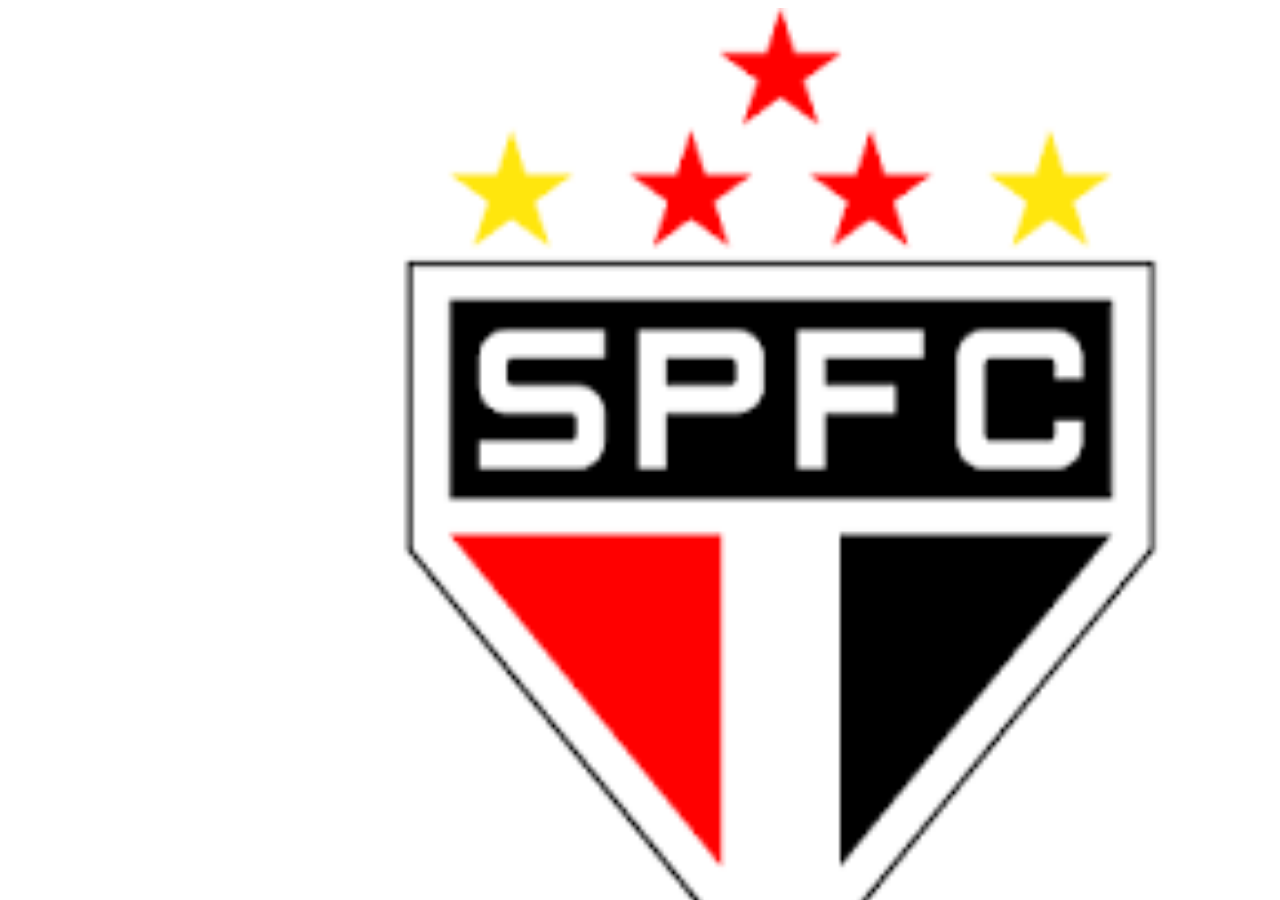
<file: 3mundiais.html>
<!DOCTYPE html>
<html lang="pt-br">
<head>
    <meta charset="UTF-8">
    <meta name="viewport" content="width=device-width, initial-scale=1.0">
    <link rel="stylesheet" href="./css/stile.css">
    <title>Maior time de todos os tempos do Brasil</title>
</head>
<body>
    <div class="menu">
<a class="logo_canal" href="https://www.saopaulofc.net" target="blank"><img src="/img/spfc.png" alt=""></a>
    </div>
</body>
</html>
</file>
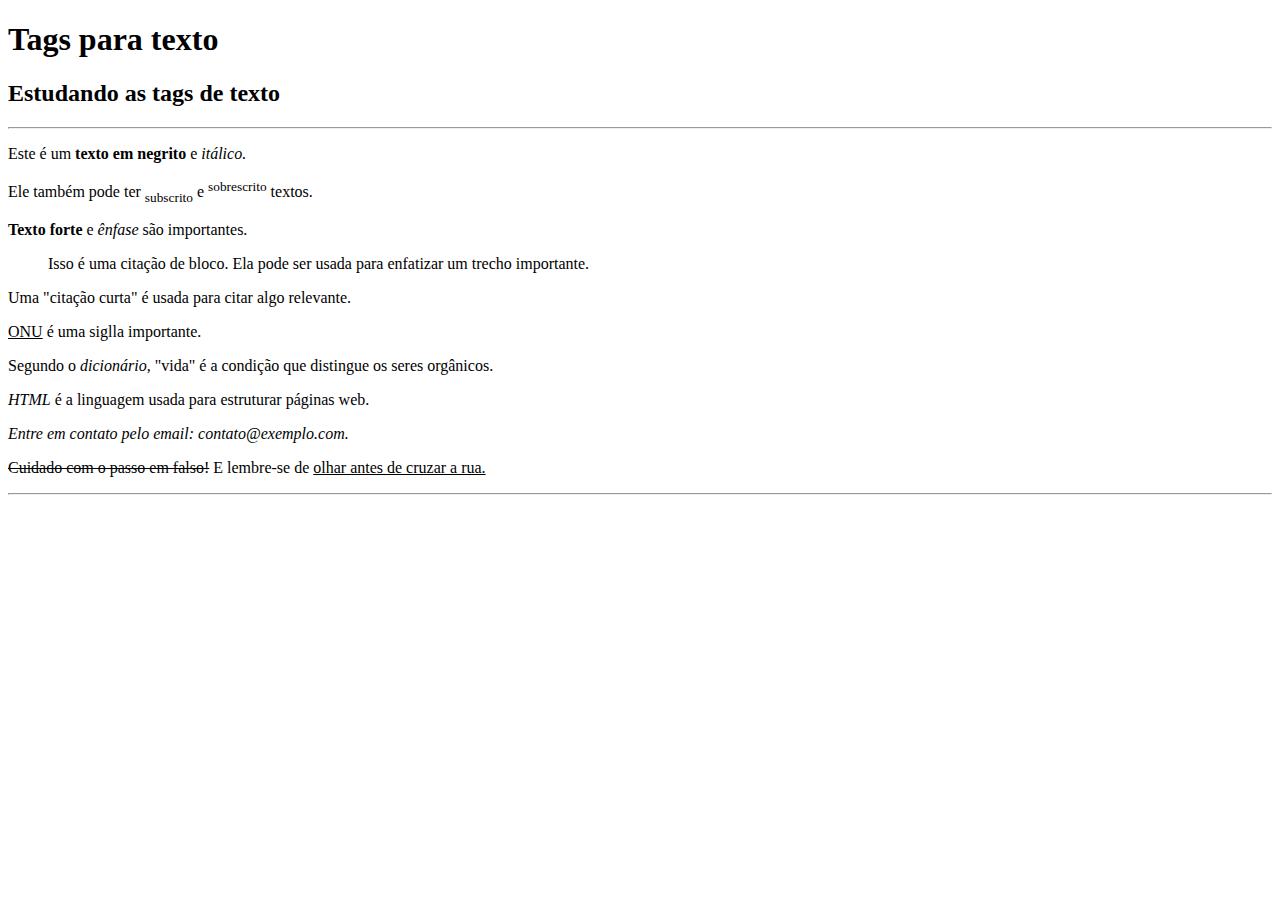
<file: img/1ExercicioAC1.html>
<!DOCTYPE html>
<html lang="pt-br">
<head>
    <meta charset="UTF-8">
    <meta http-equiv="X-UA-Compatible" content="IE=edge">
    <meta name="viewport" content="width=device-width, initial-scale=1.0">
    <title>Document</title>
</head>
<body>

    <h1></strong>Tags para texto</strong></h1>
    <h2></strong>Estudando as tags de texto</strong></h2>
    <hr>
    <p>Este é um <strong>texto em negrito</strong> e <em>itálico.</em></p>
    <p>Ele também pode ter <sub>subscrito</sub> e <sup>sobrescrito</sup> textos.</p>
    <p><strong>Texto forte</strong> e <em>ênfase</em> são importantes.</p>
    <p><blockquote>Isso é uma citação de bloco. Ela pode ser usada para enfatizar um trecho importante.</blockquote></p>
    <p>Uma "citação curta" é usada para citar algo relevante.</p>
    <p><u>ONU</u> é uma siglla importante.</p>
    <p>Segundo o <em>dicionário</em>, "vida" é a condição que distingue os seres orgânicos.</p>
    <p><em>HTML</em> é a linguagem usada para estruturar páginas web.</p>
    <p><em>Entre em contato pelo email: contato@exemplo.com.</em></p>
    <p><s>Cuidado com o passo em falso!</s> E lembre-se de <u>olhar antes de cruzar a rua.</u></p>
    <hr>

</body>
</html>
</file>
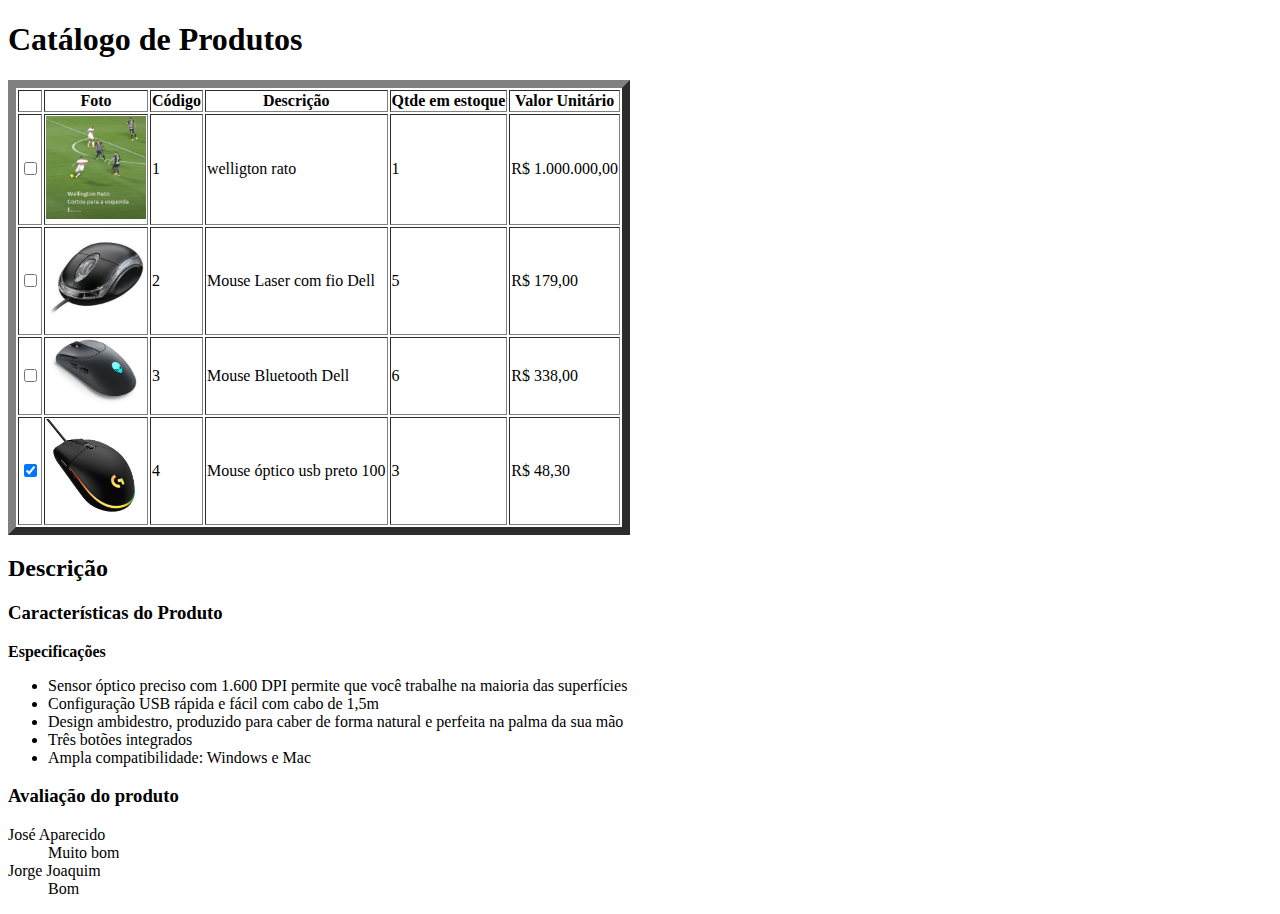
<file: img/2exercicioAC1.html>
<!DOCTYPE html>
<html lang="pt-br">
<head>
    <meta charset="UTF-8">
    <meta http-equiv="X-UA-Compatible" content="IE=edge">
    <meta name="viewport" content="width=device-width, initial-scale=1.0">
    <title>Document</title>
</head>
<body>
    <h1>Catálogo de Produtos</h1>
    <table border="8">
        <thead>
            <tr>
                <td></td>
                <th>Foto</th>
                <th>Código</th>
                <th>Descrição</th>
                <th>Qtde em estoque</th>
                <th>Valor Unitário</th>
            </tr>
        </thead>
        <tbody>
            <tr>
                <td class="checkbox-cell"><input type="checkbox"></td>
                <td><img src="WR.jpg" alt="welligton rato" width="100"></td>
                <td>1</td>
                <td>welligton rato</td>
                <td>1</td>
                <td>R$ 1.000.000,00</td>
            </tr>
            <tr>
                <td class="checkbox-cell"><input type="checkbox"></td>
                <td><img src="mouse3.jpg" alt="Mouse com fio" width="100"></td>
                <td>2</td>
                <td>Mouse Laser com fio Dell</td>
                <td>5</td>
                <td>R$ 179,00</td>
            </tr>
            <tr>
                <td class="checkbox-cell"><input type="checkbox"></td>
                <td><img src="mouse1.jpg" alt="Mouse Bluetooth" width="100"></td>
                <td>3</td>
                <td>Mouse Bluetooth Dell</td>
                <td>6</td>
                <td>R$ 338,00</td>
            </tr>
            <tr>
                <td class="checkbox-cell"><input type="checkbox" checked></td>
                <td><img src="mouse2.jpg" alt="Mouse óptico" width="100"></td>
                <td>4</td>
                <td>Mouse óptico usb preto 100</td>
                <td>3</td>
                <td>R$ 48,30</td>
            </tr>
        </tbody>
    </table>
    <h2>Descrição</h2>
    <h3>Características do Produto</h3>
    <strong>Especificações</strong>
    <ul>
        <li>Sensor óptico preciso com 1.600 DPI permite que você trabalhe na maioria das superfícies</li>
        <li>Configuração USB rápida e fácil com cabo de 1,5m</li>
        <li>Design ambidestro, produzido para caber de forma natural e perfeita na palma da sua mão</li>
        <li>Três botões integrados</li>
        <li>Ampla compatibilidade: Windows e Mac</li>
    </ul>
    <h3>Avaliação do produto</h3>
    <dl>
        <dt>José Aparecido</dt>
        <dd>Muito bom</dd>
        <dt>Jorge Joaquim</dt>
        <dd>Bom</dd>
    </dl>
</body>
</html>
</file>
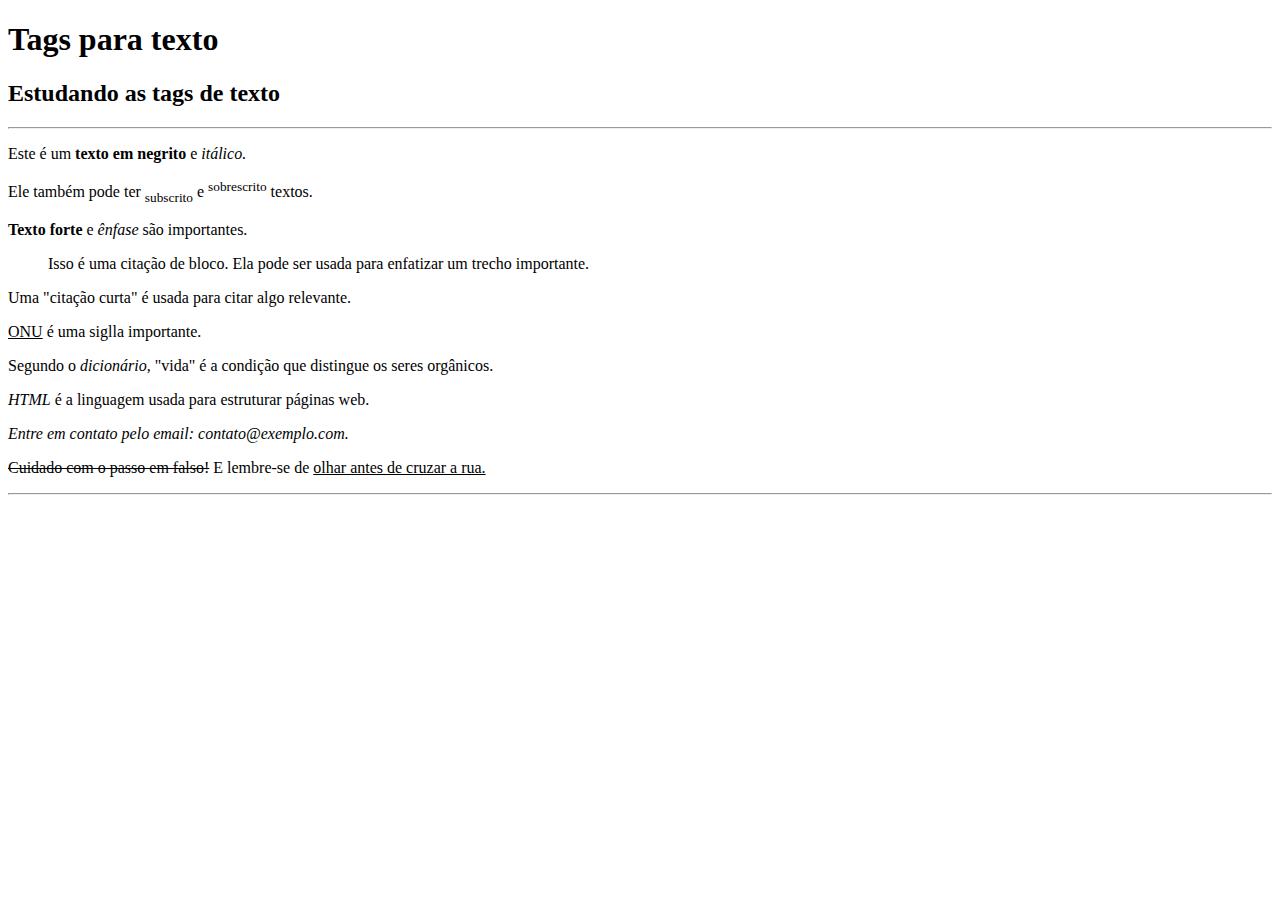
<file: programtongue/1ExercicioAC1.html>
<!DOCTYPE html>
<html lang="pt-br">
<head>
    <meta charset="UTF-8">
    <meta http-equiv="X-UA-Compatible" content="IE=edge">
    <meta name="viewport" content="width=device-width, initial-scale=1.0">
    <title>Document</title>
</head>
<body>

    <h1></strong>Tags para texto</strong></h1>
    <h2></strong>Estudando as tags de texto</strong></h2>
    <hr>
    <p>Este é um <strong>texto em negrito</strong> e <em>itálico.</em></p>
    <p>Ele também pode ter <sub>subscrito</sub> e <sup>sobrescrito</sup> textos.</p>
    <p><strong>Texto forte</strong> e <em>ênfase</em> são importantes.</p>
    <p><blockquote>Isso é uma citação de bloco. Ela pode ser usada para enfatizar um trecho importante.</blockquote></p>
    <p>Uma "citação curta" é usada para citar algo relevante.</p>
    <p><u>ONU</u> é uma siglla importante.</p>
    <p>Segundo o <em>dicionário</em>, "vida" é a condição que distingue os seres orgânicos.</p>
    <p><em>HTML</em> é a linguagem usada para estruturar páginas web.</p>
    <p><em>Entre em contato pelo email: contato@exemplo.com.</em></p>
    <p><s>Cuidado com o passo em falso!</s> E lembre-se de <u>olhar antes de cruzar a rua.</u></p>
    <hr>

</body>
</html>
</file>
<file: css/stile.css>
.menu .logo_canal img {
    width: 1000px;
    right: 0px;
    position: fixed
}
</file>
